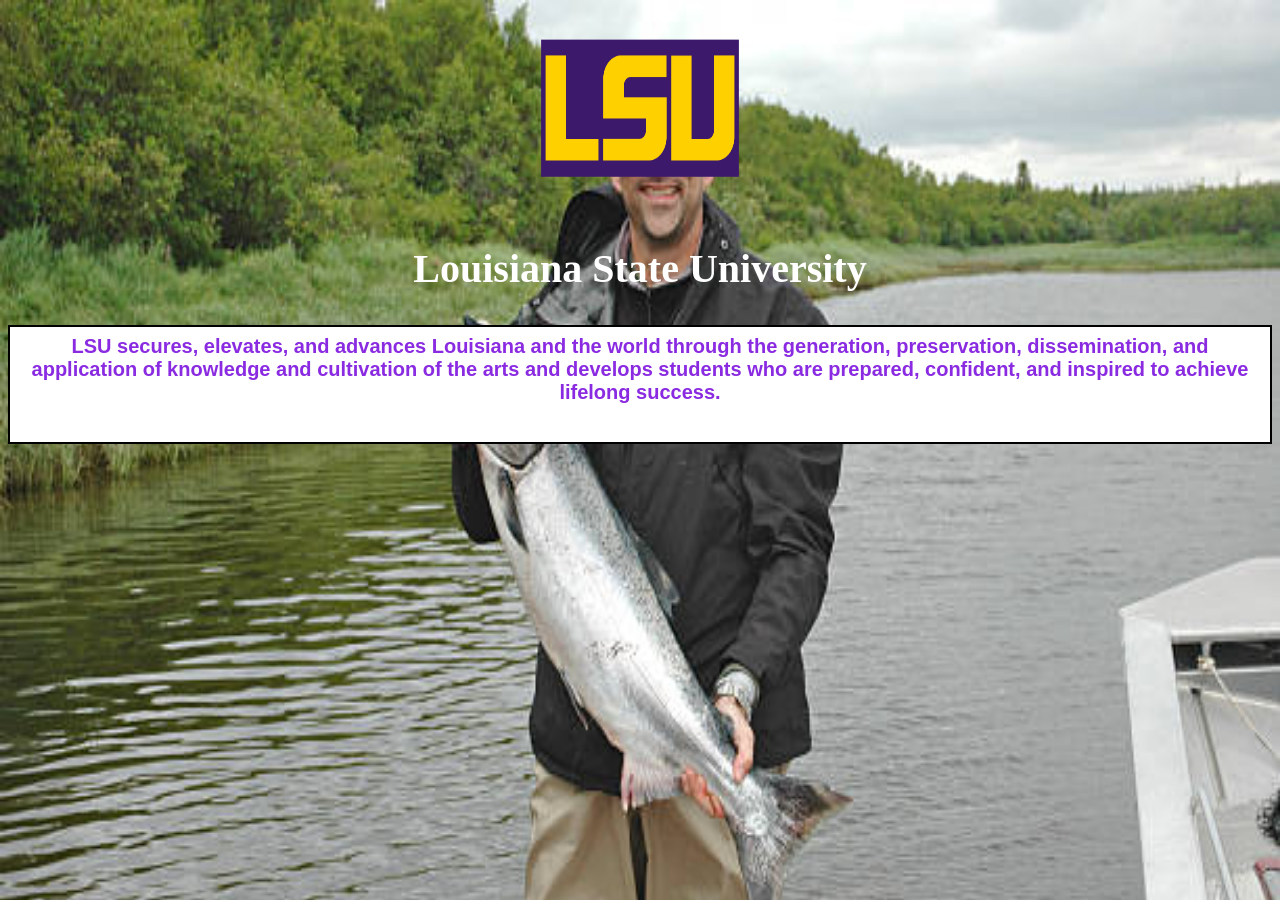
<file: lsu.html>
<!DOCTYPE html>
<html class="background3">
  <head>
    <link rel="stylesheet" href="styles.css">
    <title>My Fourth Webpage!</title>
  </head>
  <body>
    <!--Styles: pulse, p3 color and font, h2 color-->
    <img src="lsu.png" class="spin" style="width: 200px; height: 200px;">
    <h2 class="pulse">Louisiana State University</h1>
    <p3 class="boxed-text"> LSU secures, elevates, and advances Louisiana and the world through the generation, 
        preservation, dissemination, and application of knowledge and cultivation of the arts and develops students 
        who are prepared, confident, and inspired to achieve lifelong success. </p>
    </body>
</html>
</file>
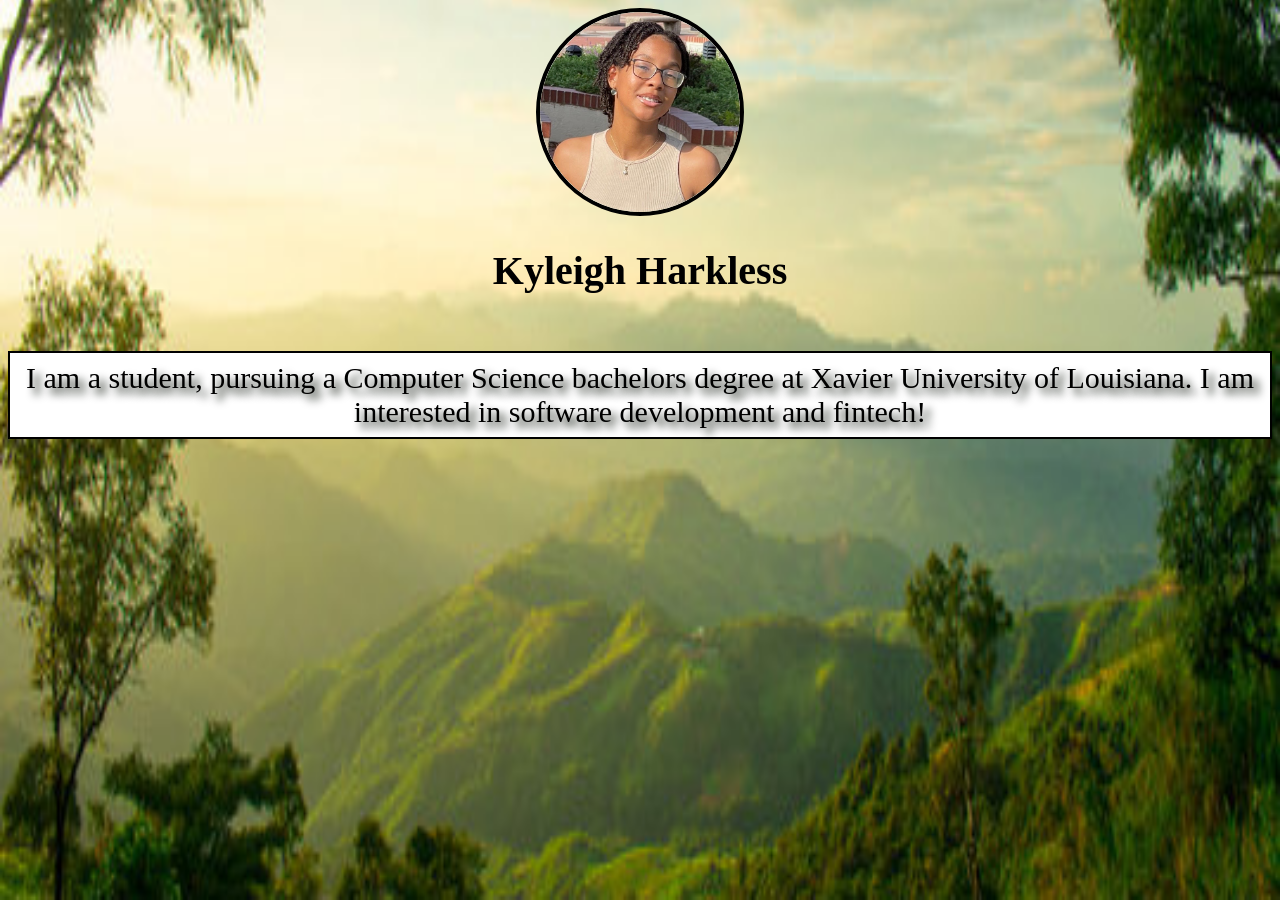
<file: me.html>
<!DOCTYPE html>
<html class="background1">
  <head>
    <link rel="stylesheet" href="styles.css">
    <title>My First Webpage!</title>
  </head>
  <body>
    <!--Styles: img, fade-in, boxed text -->
    <img class="img" src="circle_img_w_trans.png" style="width: 200px; height: 200px;">
    <h1 class="fade-in">Kyleigh Harkless</h1>
    <p class="boxed-text boxed-text:hover">I am a student, pursuing a Computer Science bachelors degree at Xavier University of Louisiana. 
    I am interested in software development and fintech!</p>
  </body>
</html>
</file>
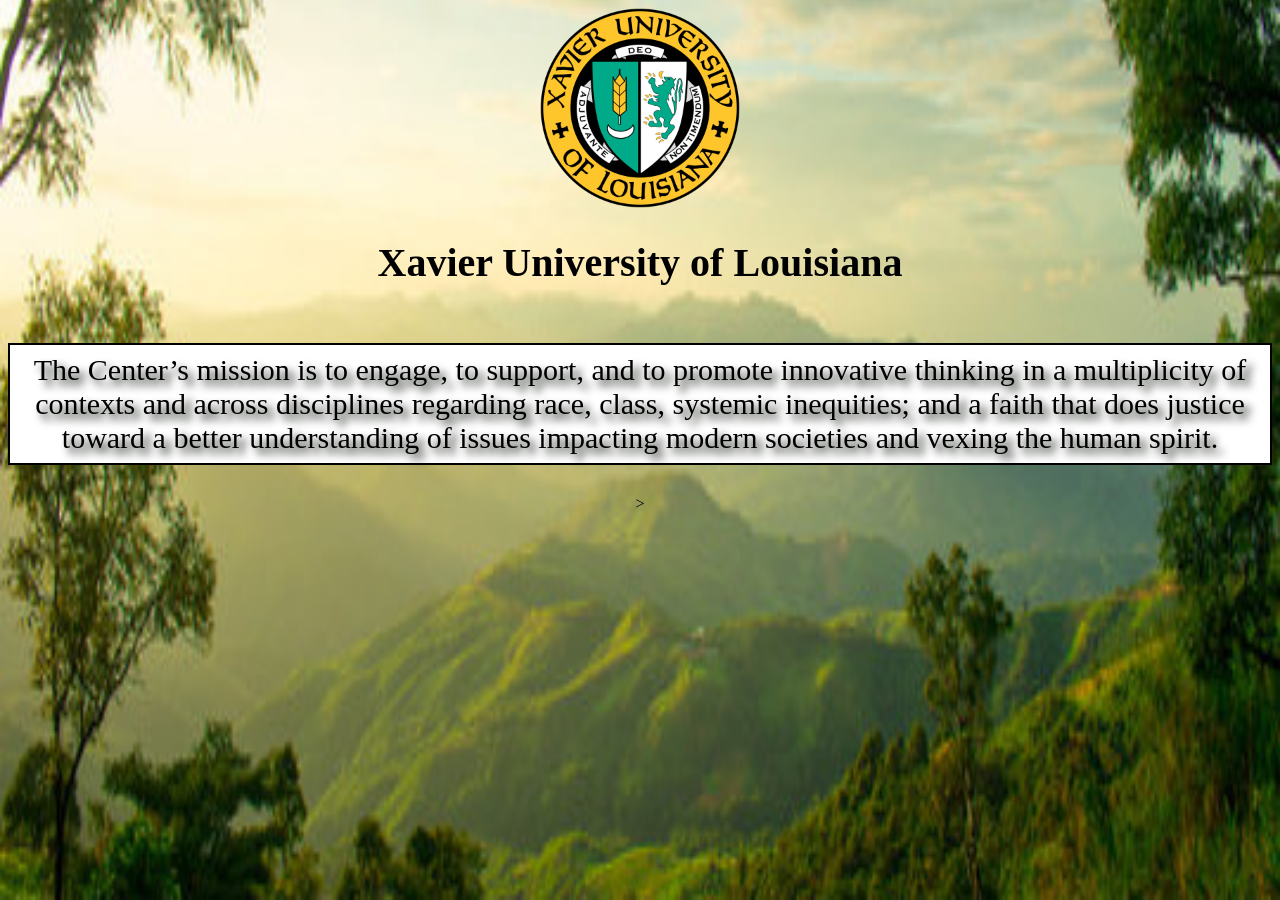
<file: xula.html>
<!DOCTYPE html>
<html class="background1">
  <head>
    <link rel="stylesheet" href="styles.css">
    <title>My Second Webpage!</title>
  </head>
  <body>
    <!--3 Styles: spin, fade-in, and color-change -->
    <img class="spin" src="xula_emblem.png" style="width: 200px; height: 200px;">
    <h1 class="fade-in"> Xavier University of Louisiana</h1>
    <p class="boxed-text color-change"> The Center’s mission is to engage, to support, and to promote innovative thinking in a multiplicity of contexts 
        and across disciplines regarding race, class, systemic inequities; and a faith that does justice toward a better 
        understanding of issues impacting modern societies and vexing the human spirit.</p>    
  </body>
</html>

>
</file>
<file: styles.css>
.background1 {
  background-image: url('forest_background.jpg');
  background-repeat: no-repeat;
  background-size: 100% 350%;
  background-position: center;
  height: 60%;
}

.background2 {
  background-image: url('scary_forest.jpg');
  background-repeat: no-repeat;
  background-size: 100% 350%;
  background-position: center;
  height: 60%;
}

.background3 {
  background-image: url('man_holding_fish.jpg');
  background-repeat: no-repeat;
  background-size: 100% 250%;
  background-position: top center;
  height: 50%;
}

body {  
  text-align: center;
}

h1 {
  color: black;
  text-align: center;
  font-size: 40px;
}
h2 {
  color: white;
  text-align: center;
  font-size: 40px;
}

p {
  font-family: verdana;
  font-size: 30px;
  text-shadow: rgb(5, 13, 3) 0.2em 0.2em 0.3em;
}

p2 {
  font-family: 'Times New Roman', Times, serif;
  font-size: 30px;
  color:rgb(56, 81, 246);
}

p3 {
  font-family:'comic sans ms', sans-serif;
  font-size: 20px;
  font-weight: bold;
  color: blueviolet;
}


@keyframes fadeIn {
  from { opacity: 0; }
  to { opacity: 1; }
}

.fade-in {
  animation: fadeIn 5s ease-in-out;
} 

.boxed-text {
  border: 2px solid black;  /* adds the box */
  padding: 8px;             
  display: inline-block;    
  background-color: white;
}

@keyframes spin {
  from { transform: rotate(0deg); }
  to { transform: rotate(360deg); }
}

.spin {
  animation: spin 3s linear infinite;
}

@keyframes colorChange {
  50% { color: rgb(255, 199, 15); }
  100% { color: rgb(9, 132, 7); }
}

.color-change {
  animation: colorChange 4s infinite;
}

.img {
  border-radius: 50%;
  border: 4px solid black;
}

@keyframes float {
  0%, 100% { transform: translateY(0); }
  50% { transform: translateY(120px); }
}

.float {
  animation: float 3s ease-in-out infinite;
}

@keyframes pulse {
  0%, 100% { transform: scale(1); }
  50% { transform: scale(1.1); }
}

.pulse {
  animation: pulse 1.5s ease-in-out infinite;
}
</file>
